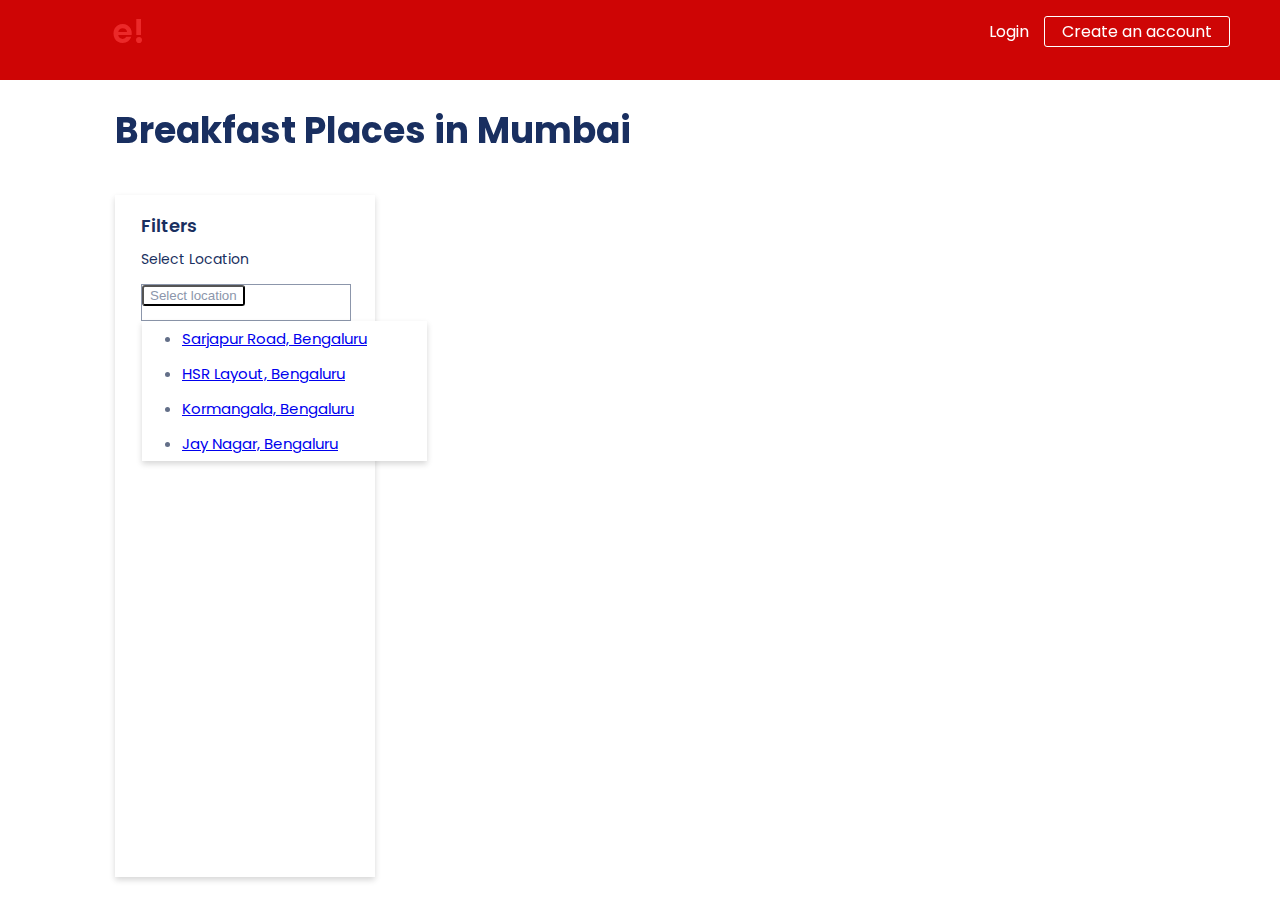
<file: breakfast.html>
<!DOCTYPE html>
<html lang="en">
<head>
    <meta charset="UTF-8">
    <meta http-equiv="X-UA-Compatible" content="IE=edge">
    <meta name="viewport" content="width=device-width, initial-scale=1.0">
    <link href="https://cdn.jsdelivr.net/npm/bootstrap@5.2.0-beta1/dist/css/bootstrap.min.css" rel="stylesheet" integrity="sha384-0evHe/X+R7YkIZDRvuzKMRqM+OrBnVFBL6DOitfPri4tjfHxaWutUpFmBp4vmVor" crossorigin="anonymous">
    <script src="https://cdn.jsdelivr.net/npm/bootstrap@5.2.0-beta1/dist/js/bootstrap.bundle.min.js" integrity="sha384-pprn3073KE6tl6bjs2QrFaJGz5/SUsLqktiwsUTF55Jfv3qYSDhgCecCxMW52nD2" crossorigin="anonymous"></script>
    <link rel="stylesheet" href="breakfast.css">
    <title>Document</title>
</head>
<body>
    
    <header>
        <div class="navbar">
            <div class="logo"><a href="index.html">e!</a></div>
            <div class="navbar">
                <ul class="nav justify-content-end">
                    <li class="nav-item">
                      <a class="nav-link" href="#">Login</a>
                    </li>
                    <li class="nav-item new">
                      <a class="nav-link" href="#" tabindex="-1">Create an account</a>
                    </li>
                </ul>
            </div>
        </div>
        <p>Breakfast Places in Mumbai</p>
    </header>
    <section>
        

        <div class="left-section">
            <p class="filter">Filters</p>
            <p class="loc">Select Location</p>
            <div class="btn-group">
                <button class="btn btn-secondary dropdown-toggle" type="button" data-bs-toggle="dropdown" data-bs-auto-close="true" aria-expanded="false">
                Select location
                </button>
                <ul class="dropdown-menu">
                <li><a class="dropdown-item" href="#">Sarjapur Road, Bengaluru</a></li>
                <li><a class="dropdown-item" href="#">HSR Layout, Bengaluru</a></li>
                <li><a class="dropdown-item" href="#">Kormangala, Bengaluru</a></li>
                <li><a class="dropdown-item" href="#">Jay Nagar, Bengaluru</a></li>
                </ul>
            </div>
        </div>
    </section>


</body>
</html>
</file>
<file: breakfast.css>
@import url('https://fonts.googleapis.com/css2?family=Poppins:wght@300;400;700&display=swap');

body {
    margin: 0;
    padding: 0;
    font-family: 'Poppins', 'sans-serif';
}

header{
    position: fixed;
    top: 0px;
    width: 100%;
    height: 80px;
    background: #CE0505 0% 0% no-repeat padding-box;
    opacity: 1;
}

.navbar{
    position: relative;
    display: flex;
    justify-content: space-between;
    align-items: center;
}

.nav{
    position: relative;
    margin-right: 50px;  
    /* margin-top: 22px; */
    list-style: none;
    display: flex;
    align-items: center;
    
}

.nav a{
    text-decoration: none;
    color: #FFFFFF;
    margin: 0 15px;
}

.new{
    border-color: #FFFFFF;
    border: 1px solid #FFFFFF;
    border-radius: 3px;
    opacity: 1;
    padding: 2px;
}

.logo{
    margin-left: 112px;
    font: normal normal 600 33px/50px Poppins;
    letter-spacing: 0px;
    
    opacity: 1;
}

.logo a{
    text-decoration: none;
    color: #EB2929;
}

section{
    margin-t ;
}

p{  
    margin-top: 40px;
    margin-left: 115px;
    margin-right: 115px;
    font: normal normal bold 36px/55px Poppins;
    letter-spacing: 0px;
    color: #192F60;
    opacity: 1;
}

.left-section{
    background: #FFFFFF 0% 0% no-repeat padding-box;
    box-shadow: 0px 3px 6px #00000029;
    opacity: 1;
    width: 260px;
    height: 682px;
    margin-top: 195px;
    margin-left: 115px;
}

.left-section p{
    margin-left: 26px;

}

.filter{
    margin-bottom: 0px;
    padding-top: 17px;
    font: normal normal 600 18px/27px Poppins;
    letter-spacing: 0px;
    color: #192F60;
    opacity: 1;
}

.loc{
    margin-top: 10px;
    font: normal normal normal 14px/21px Poppins;
    letter-spacing: 0px;
    color: #192F60;
    opacity: 1;
}

.btn-group{
    margin-left: 26px;
    border: 1px solid #8C96AB;
    width: 208px;
    height: 35px;
    opacity: 1;
    
}

.btn{
    background-color: #FFFFFF;
    color: #8C96AB;
    border-radius: 3px;
    display: flex;
    align-items: center;
    justify-content: space-between;
}

.btn:hover{
    color: #8C96AB;
    background-color: #FFFFFF;
    border: unset;
}

.btn-secondary{
    background-color: #FFFFFF;
    color: #8C96AB;

}

.dropdown-menu{
    opacity: 1;
    height: auto;
    width: 245px;
    background: #FFFFFF 0% 0% no-repeat padding-box;
    box-shadow: 0px 3px 6px #00000029;
    font: normal normal normal 15px/35px Poppins;
    letter-spacing: 0px;
    color: #636F88;
    
}
</file>
